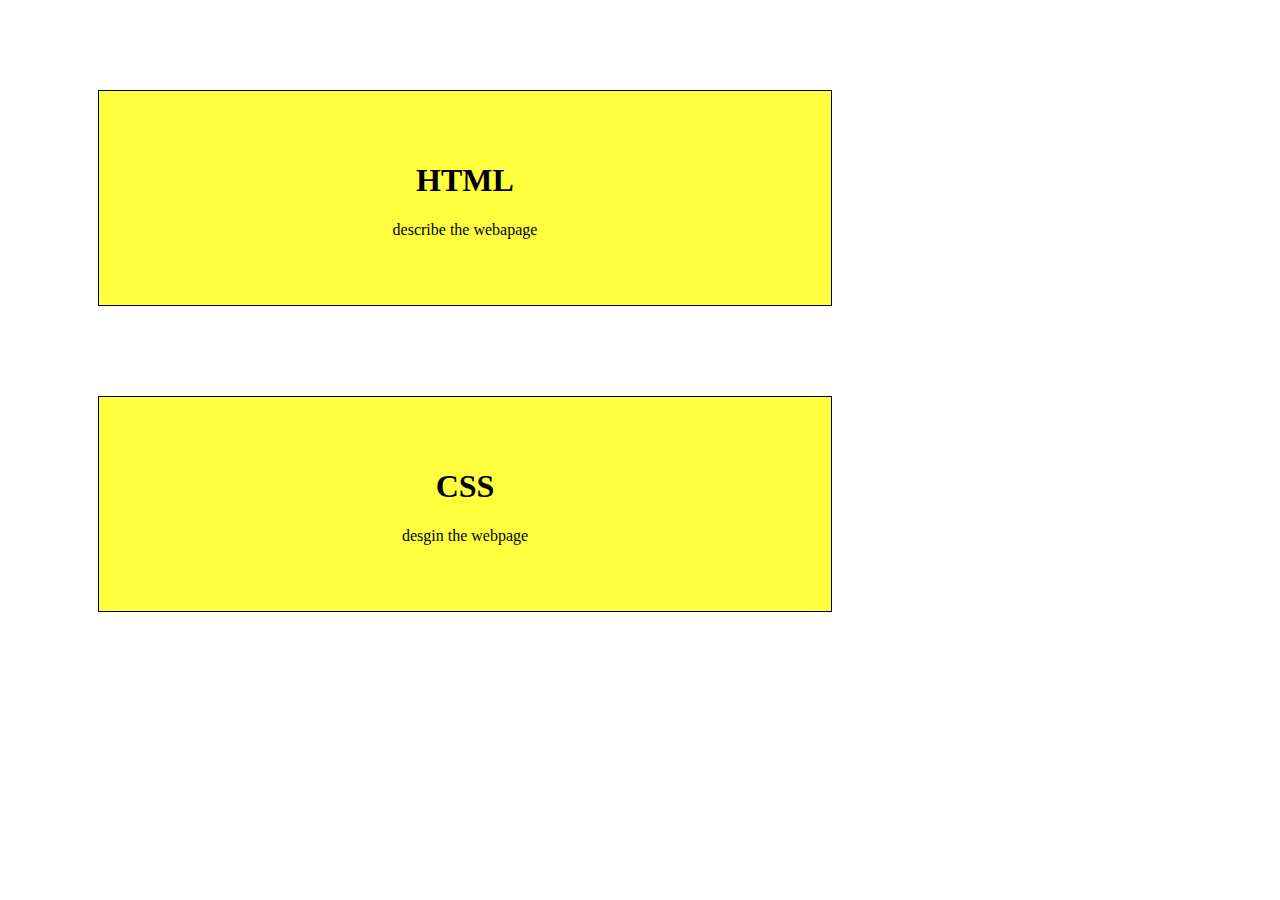
<file: 1 MONTH JAN/index.html>
<!DOCTYPE html>
<html lang="en">
<head>
    <meta charset="UTF-8">
    <meta name="viewport" content="width=device-width, initial-scale=1.0">
    <title>Document</title>

    <!-- Internal CSS -->

    <style>

        .box-1 {

            border: 1px solid black;
            width:50%;
            text-align:center;
            margin:90px;
            padding:50px;
            background-color:rgba(255, 255, 0, 0.753);
        }
    </style>
</head>
<body>
    <!-- box 1 -->
    <div class="box-1">
        <h1>HTML</h1>
        <P>describe the webapage</P>
    </div>
    
    <!-- box 2 -->
     
    <div class="box-1">
        <h1>CSS</h1>
        <P>desgin the webpage</P>
    </div>

</body>
</html>
</file>
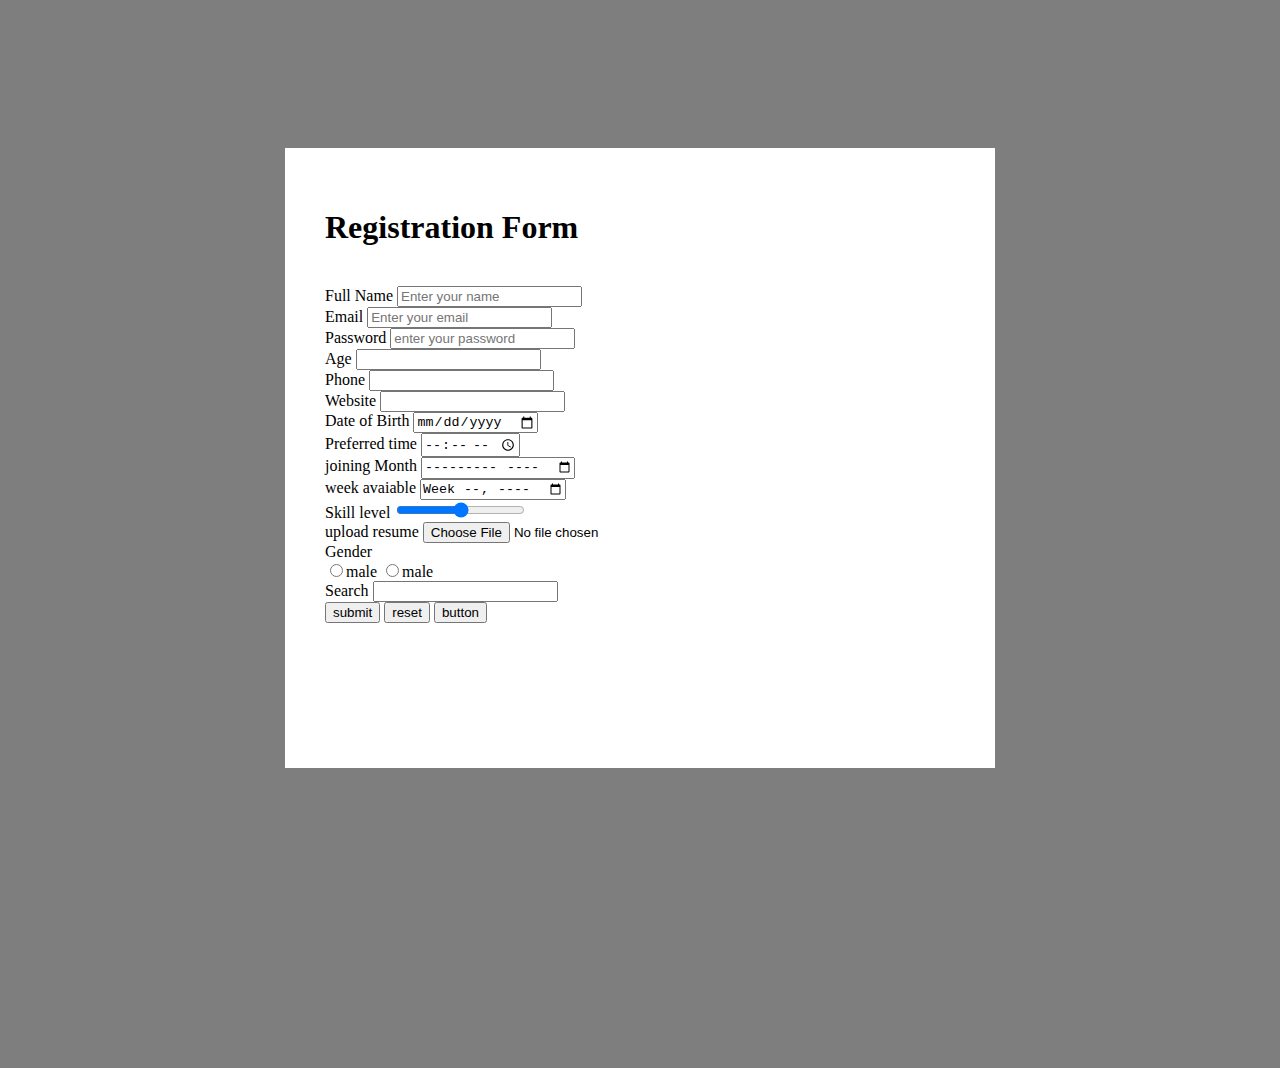
<file: 1 MONTH JAN/html/index.html>
<!DOCTYPE html>
<html lang="en">

<head>
    <meta charset="UTF-8">
    <meta name="viewport" content="width=device-width, initial-scale=1.0">
    <title>login page</title>

    <link href="https://cdn.jsdelivr.net/npm/bootstrap@5.3.8/dist/css/bootstrap.min.css" rel="stylesheet"
        integrity="sha384-sRIl4kxILFvY47J16cr9ZwB07vP4J8+LH7qKQnuqkuIAvNWLzeN8tE5YBujZqJLB" crossorigin="anonymous">

    <link rel="stylesheet" href="./../CSS/style.css">
</head>

<body>
     
    <div class="container">
        <div class="row">
            <div class="col-12 main-box text-center">
                <form>
                    <h1>Registration Form</h1><br>

                    <div class="p-2">
                    <label>Full Name</label>
                    <input type="text" placeholder="Enter your name"><br>
                    </div>
                    <div class="p-2">
                    <label>Email</label>
                    <input type="email" placeholder="Enter your email"><br>
                    </div>
                    <div class="p-2">
                    <label>Password</label>
                    <input type="Password" placeholder="enter your password"><br>
                    </div>
                    <div class="p-2">
                    <label>Age</label>
                    <input type="number"><br>
                    </div>
                    <div class="p-2">
                    <label>Phone</label>
                    <input type="tel"><br>
                    </div>
                    <div class="p-2">
                    <label>Website</label>
                    <input type="url"><br>
                    </div>
                    <div class="p-2">
                    <label>Date of Birth</label>
                    <input type="date"><br>
                    </div>
                    <div class="p-2">
                    <label>Preferred time</label>
                    <input type="time"><br>
                    </div>
                    <div class="p-2">
                    <label>joining Month</label>
                    <input type="month"><br>                  
                    </div>
                    <div class="p-2">
                    <label>week avaiable</label>
                    <input type="week"><br>
                    </div>
                    <div class="p-2">
                    <label>Skill level</label>
                    <input type="range" min="0" max="100"><br>
                    </div>
                    <div class="p-2">
                     <label>upload resume</label>
                    <input type="file"><br>
                    </div>
                    <div class="p-2">
                    <label>Gender</label><br>
                    <input  class="inline" type="radio"name="gender">male
                    <input  class="inline" type="radio"name="gender">male
                    </div>
                    <div class="p-2">
                    <label>Search</label>
                    <input type="search"><br>
                    </div>
                    <div class="p-2">
                    <input type="submit" value="submit">
                    <input type="reset" value="reset">
                    <input type="button" value="button">
                    </div>

                </form>
            </div>
        </div>
    </div>

    </form>
    <script src="https://cdn.jsdelivr.net/npm/@popperjs/core@2.11.8/dist/umd/popper.min.js"
        integrity="sha384-I7E8VVD/ismYTF4hNIPjVp/Zjvgyol6VFvRkX/vR+Vc4jQkC+hVqc2pM8ODewa9r"
        crossorigin="anonymous"></script>

</body>

</html>
</file>
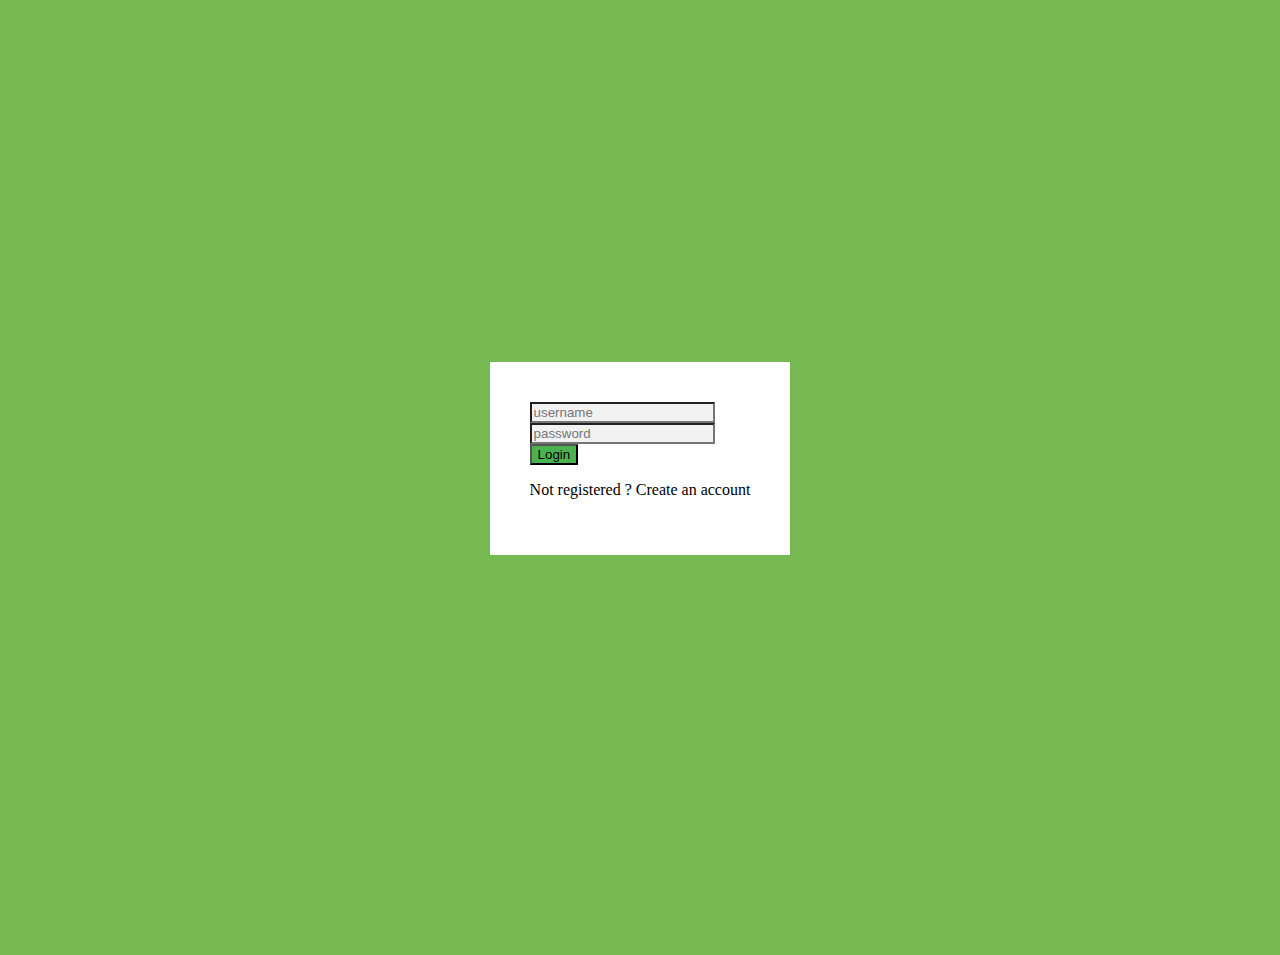
<file: 1 MONTH JAN/bootstrap/loginpage.html>
<!DOCTYPE html>
<html lang="en">

<head>
    <meta charset="UTF-8">
    <meta name="viewport" content="width=device-width, initial-scale=1.0">
    <title>Document</title>
    <link href="https://cdn.jsdelivr.net/npm/bootstrap@5.3.8/dist/css/bootstrap.min.css" rel="stylesheet"
        integrity="sha384-sRIl4kxILFvY47J16cr9ZwB07vP4J8+LH7qKQnuqkuIAvNWLzeN8tE5YBujZqJLB" crossorigin="anonymous">
    <link rel="stylesheet" href="./../CSS/loginpage.css">
</head>

<body>
    <div class="container">
        <div class="row">
            <div class="col 12 main-box text-center">
                <form>
                    <div class="form-group">
                        <input type="email" class="form-control" id="exampleInputEmail1" aria-describedby="emailHelp" placeholder="username">
                    </div>
                    <div class="form-group p-2">
                        <input type="password" class="form-control" id="exampleInputPassword1" placeholder="password">
                    </div>
                    <div class="button p-2">
                    <button type="submit" class="btn login-btn w-100">Login</button>
                    </div>
                    <p class="my-2">Not registered ? Create an account</p>
                </form>
            </div>
        </div>
    </div>
</body>
</html
</file>
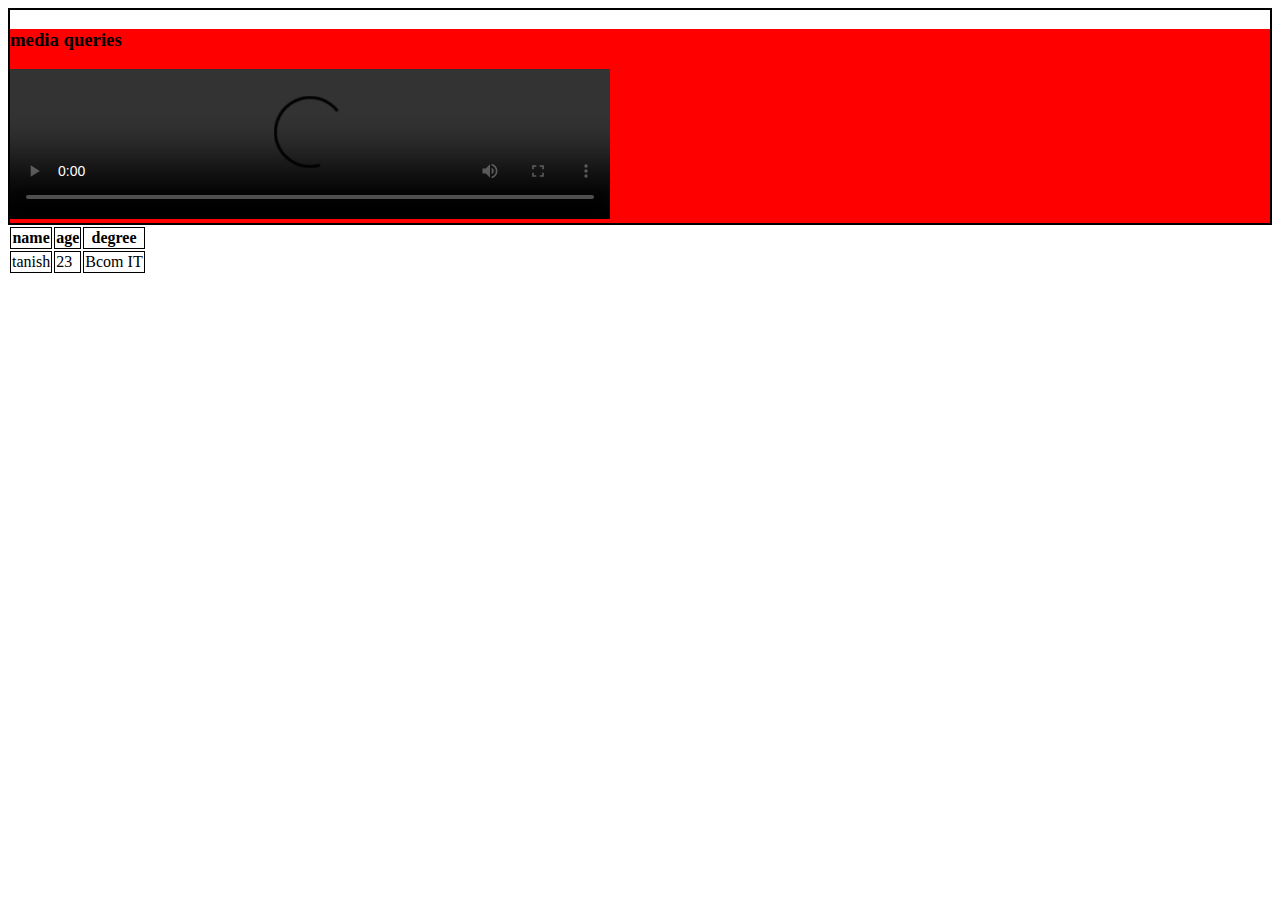
<file: 1 MONTH JAN/html/2index.html>
<!DOCTYPE html>
<html lang="en">

<head>
    <meta charset="UTF-8">
    <meta name="viewport" content="width=device-width, initial-scale=1.0">
    <title>Document</title>

    <style>
        .col-6 {
            border: 2px solid black;
        }

        .media-responsives {
            background: red;
        }

        @media only screen and(max-width: 600px) {
            .media-responsives {
                background: yellow;
            }
        }
        th, td {
            border: 1px solid black;
        }
        button {
            width:100%;
        }
    </style>
</head>

<body>

    <div class="container">
        <div class="row">
            <div class="col-6">
                <div class="media-responsives">
                    <h3>media queries</h3>
                    <video width="600" controls>
                        <source
                            src="https://www.pexels.com/video/drops-of-liquid-on-a-tray-to-be-use-as-samples-3195394/">
                            </video>
                            <br>
                            <audio width="100" control>
                                <source src="https://sample-files.com/downloads/audio/mp3/mp3_44100Hz_128kbps_stereo.mp3">
                            </audio>
                </div>
            </div>
        </div>
                <table>
                    <tr> 
                        <th>name</th>
                        <th>age</th>
                        <th>degree</th>
                    </tr>
                    <tr>
                        <td>tanish</td>
                        <td>23</td>
                        <td>Bcom IT</td>
                    </tr>
                </table>
</body>

</html>
</file>
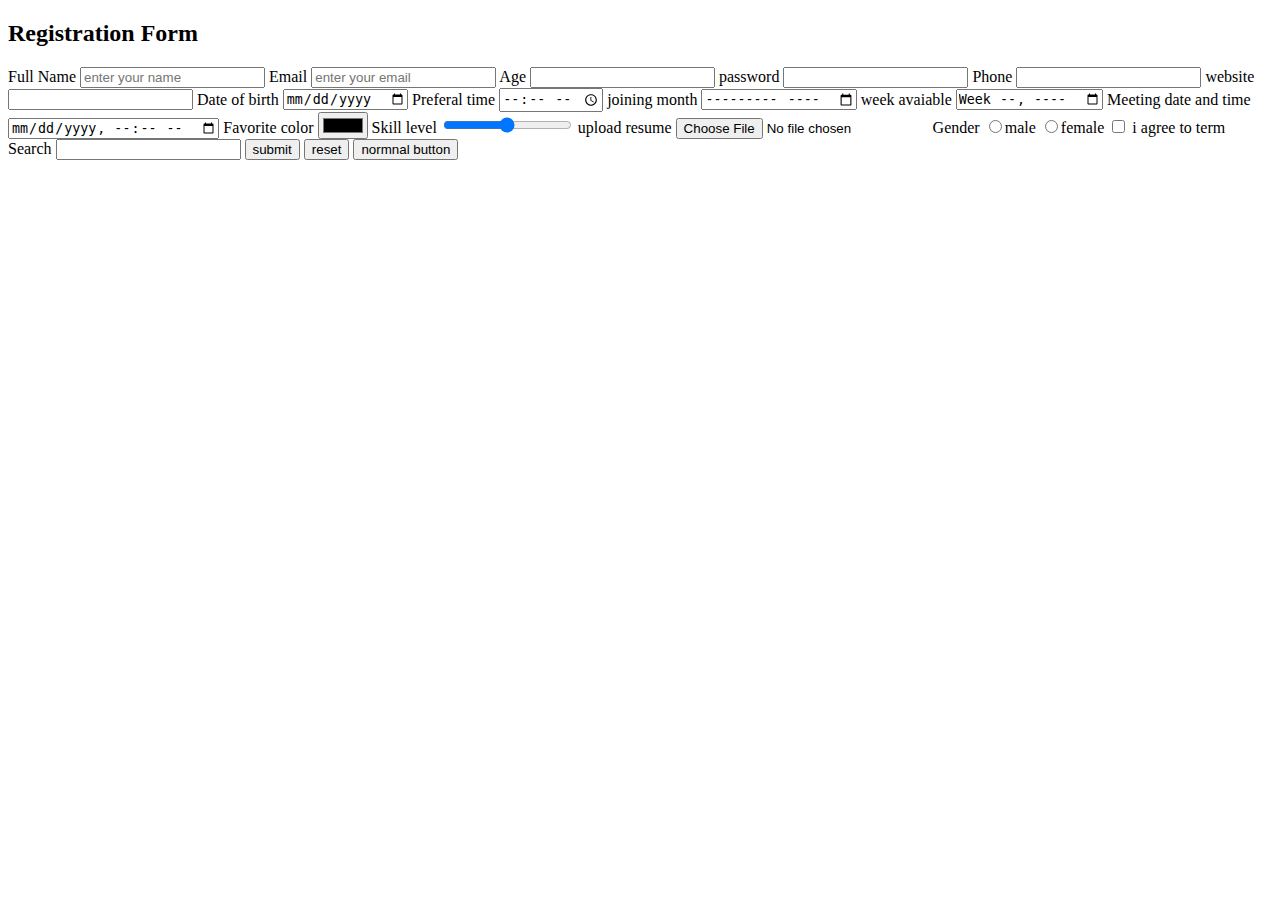
<file: 1 MONTH JAN/html/form.html>
<!DOCTYPE html>
<html lang="en">
<head>
    <meta charset="UTF-8">
    <meta name="viewport" content="width=device-width, initial-scale=1.0">
    <title>Document</title>
</head>
<body>
    
    <form>
        <h2>Registration Form</h2>

        <label>Full Name</label>
        <input type="text" placeholder="enter your name">

        <label>Email</label>
        <input type="text" placeholder="enter your email">

        <label>Age</label>
        <input type="number">

        <label>password</label>
        <input type="password">
        
        <label>Phone</label>
        <input type="tel">

        <label>website</label>
        <input type="url">
        
        <label>Date of birth</label>
        <input type="date">

        <label>Preferal time</label>
        <input type="time">

        <label>joining month</label>
        <input type="month">

        <label>week avaiable</label>
        <input type="week">

        <lable>Meeting date and time</lable>
        <input type="datetime-local">

        <label>Favorite color</label>
        <input type="color">

        <label>Skill level</label>
        <input type="range" min="0" max="100">
        
        <label>upload resume</label>
        <input type="file">
        
        <label>Gender</label>
        <input class="inline" type="radio" name="gender">male
        <input class="inline" type="radio" name="eender">female

        <label>
            <input class="inline" type="checkbox"> i agree to term
        </label>

        <label>Search</label>
        <input type="search">

        <input type="hidden" value="form123">

        <input type="submit" value="submit">
        <input type="reset" value="reset">
        <input type="button" value="normnal button">

    </form>
</body>
</html>
</file>
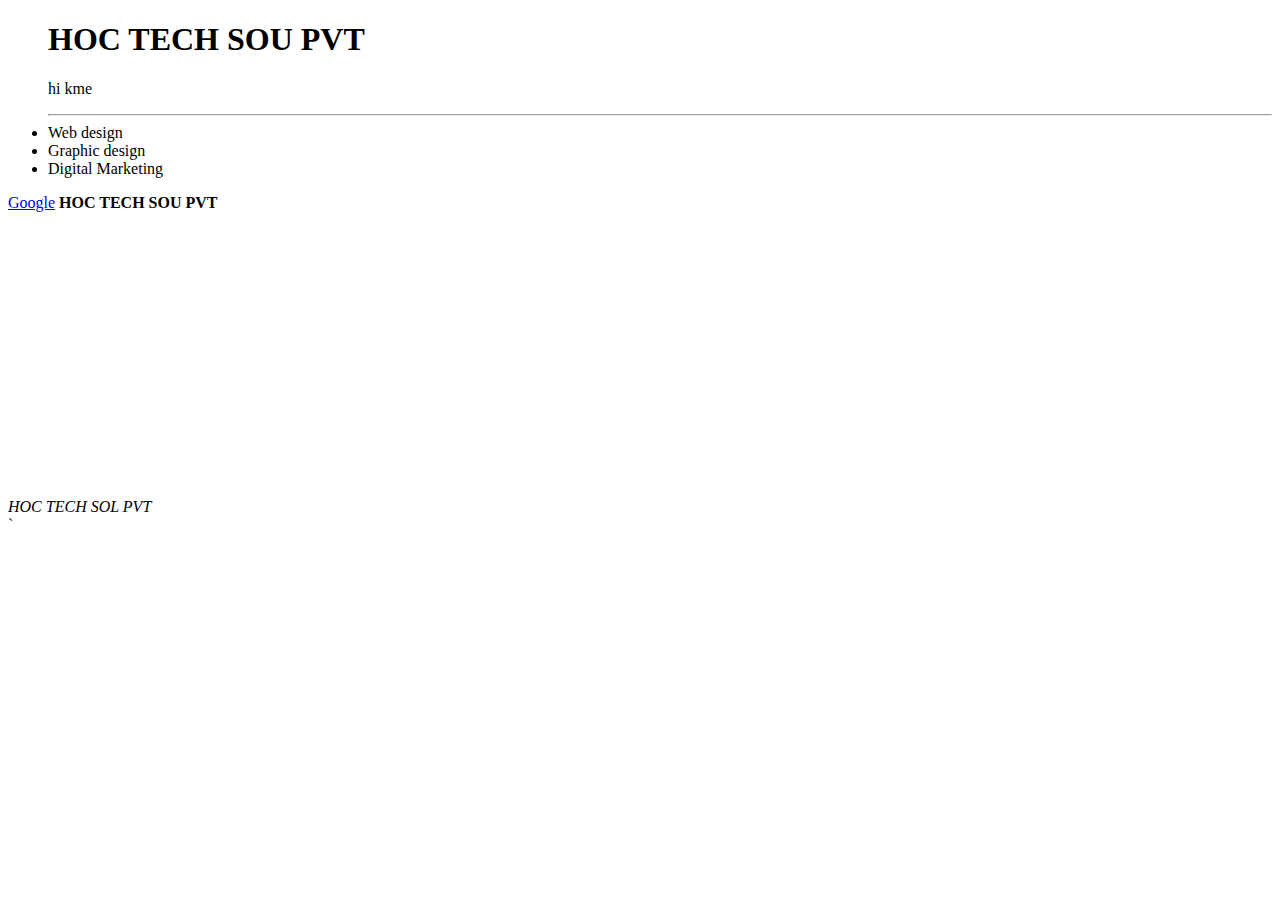
<file: 1 MONTH JAN/html/Iindex.html>
<!DOCTYPE html>
<html lang="en">

<head>
  <meta charset="UTF-8">
  <meta name="viewport" content="width=device-width, initial-scale=1.0">
  <title>Example of html</title>
</head>

<body>

  <div class="container">
    <div class="row">
      <div class="col-4">

        <ul>
          <h1>HOC TECH SOU PVT</h1>
          <p>hi kme </p>
          <hr>
          <li>Web design</li>
          <li>Graphic design</li>
          <li>Digital Marketing</li>
        </ul>

        <a href="https://goolge.com">Google</a>

        <b>HOC TECH SOU PVT</b><br>

        <i>HOC TECH SOL PVT</i>

        <iframe
          src="https://www.google.com/maps/embed?pb=!1m18!1m12!1m3!1d3808.9778404523386!2d74.21623527516326!3d17.3166182835586!2m3!1f0!2f0!3f0!3m2!1i1024!2i768!4f13.1!3m3!1m2!1s0x3bc1797a572ed385%3A0xc22dc08d2bdc2367!2sHOC%20Tech%20Solutions%20Private%20limited!5e0!3m2!1sen!2sin!4v1769618063444!5m2!1sen!2sin"
          width="400" height="300" style="border:0;" allowfullscreen="" loading="lazy"
          referrerpolicy="no-referrer-when-downgrade"></iframe>

      </div>
    </div>`
  </div>

</body>

</html>
</file>
<file: 1 MONTH JAN/CSS/style.css>
body {
    background-color:#7E7E7EFF;
    display:flex;
    justify-content: center;
    height:100vh;
    align-items: center;
}
.main-box {
    background-color: white;
    padding:40px;
    margin:300px;
    width:70vh;
    height: 60vh;
}
.btn-primary {
    background-color:#16A98CFF ;
}
h6 {
    color:#80CBB5FF;
}
a {
    text-decoration: none;
}
</file>
<file: 1 MONTH JAN/CSS/loginpage.css>
body{
    background-color: #76B952FF;
    display:flex;
    justify-content: center;
    align-items: center; 
    height: 100vh;   
}
.main-box {
    background-color: white;
    padding:40px;
    margin:400px;
}
input{
    background-color: #F2F2F2FF !important;
}
.login-btn {
    background-color:#4CB24FFF;
}
</file>
